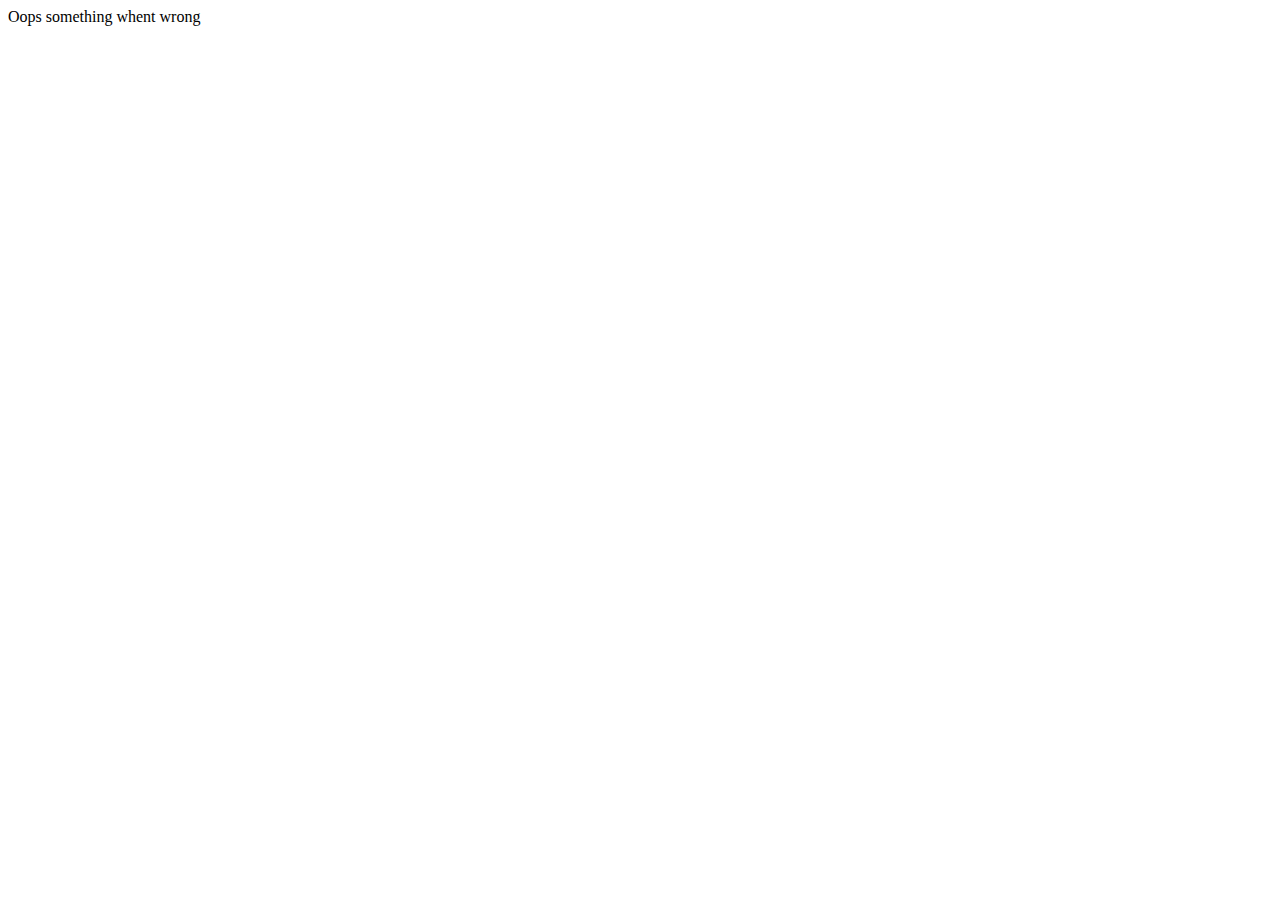
<file: app/view/index.html>
<!DOCTYPE html>
<html lang="en">
<head>
    <meta charset="UTF-8">
    <meta http-equiv="X-UA-Compatible" content="IE=edge">
    <meta name="viewport" content="width=device-width, initial-scale=1.0">
    <title>Document</title>
</head>
<body>
    <div class="Error">Oops something whent wrong</div>
</body>
</html>
</file>
